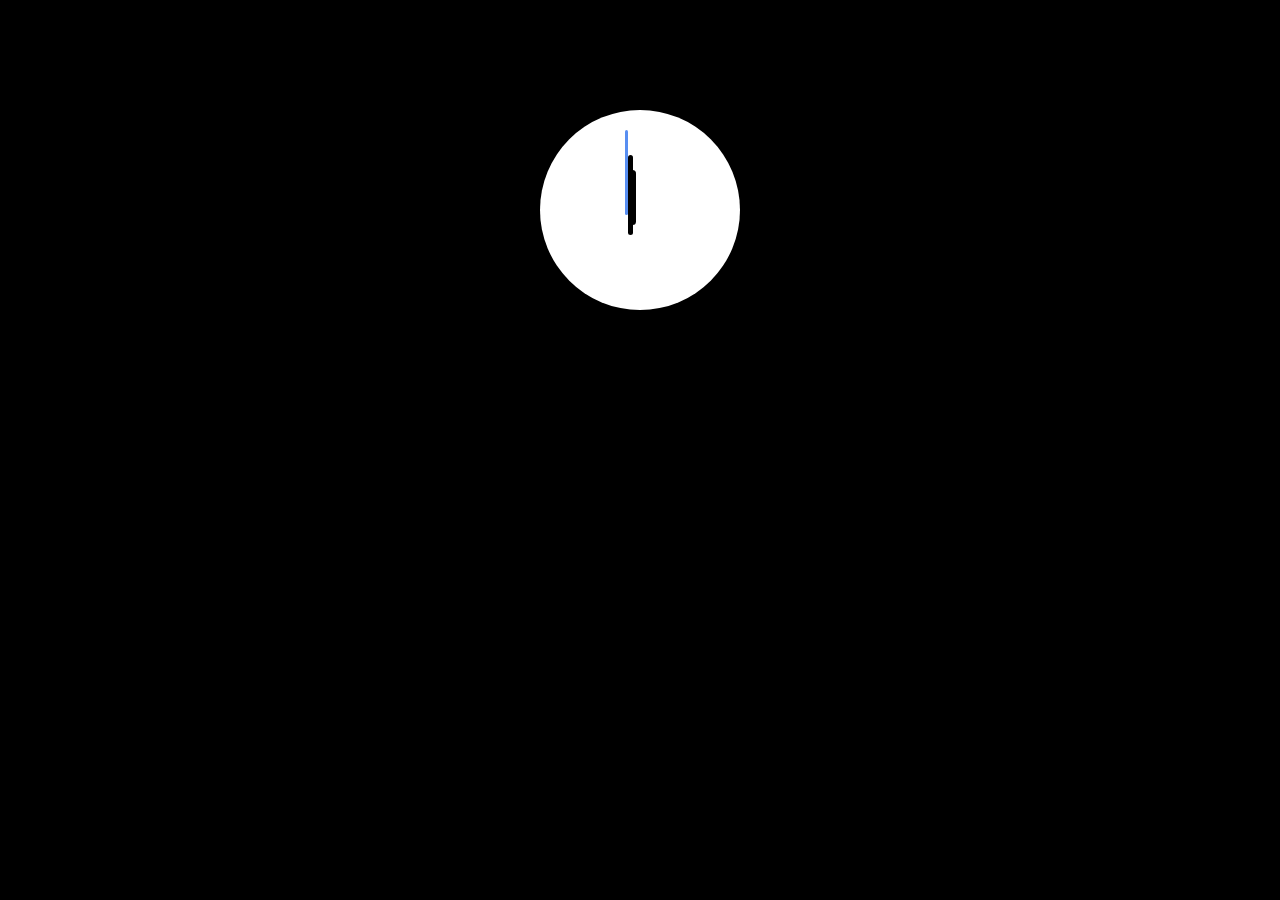
<file: index.html>
<!DOCTYPE html>
<html lang="en">
<head>
    <meta charset="UTF-8">
    <meta name="viewport" content="width=device-width, initial-scale=1.0">
    <title>Analog Clock</title>
    <link rel="stylesheet" href="clock.css">
    <script src="clock.js"></script>
   
</head>

<body>
    <div id="container">
        
              <div class="hour"></div>
        <div class="minute"> </div>
        <div class="second"> </div>   
   
        
    </div>
    

    
    
</body>
</html>
</file>
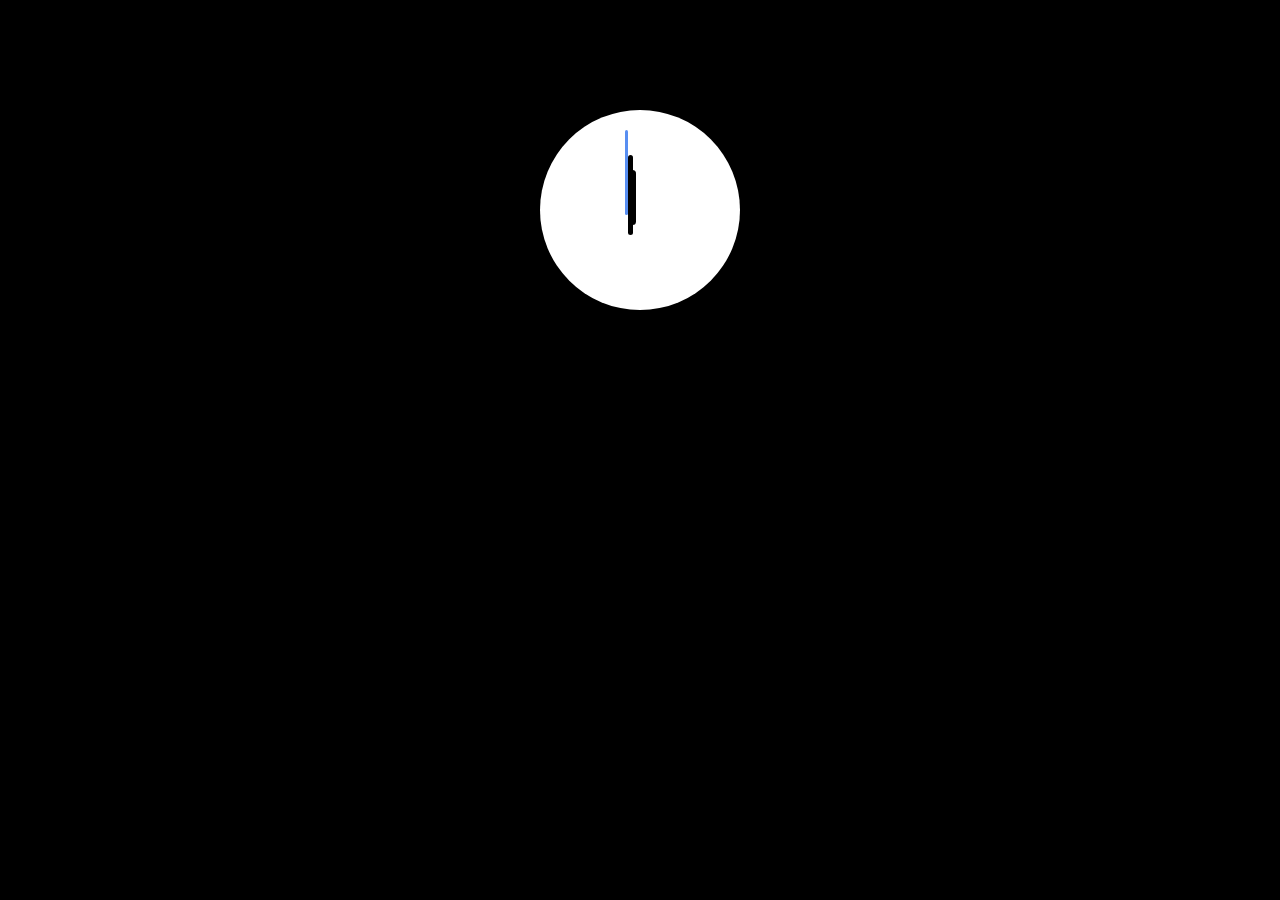
<file: clock.html>
<!DOCTYPE html>
<html lang="en">
<head>
    <meta charset="UTF-8">
    <meta name="viewport" content="width=device-width, initial-scale=1.0">
    <title>Document</title>
    <link rel="stylesheet" href="clock.css">
    <script src="clock.js"></script>
   
</head>

<body>
    <div id="container">
        
              <div class="hour"></div>
        <div class="minute"> </div>
        <div class="second"> </div>   
   
        
    </div>
    

    
    
</body>
</html>
</file>
<file: clock.css>
* {
    box-sizing: border-box;
    padding: 0;
    margin: 0;
    background-color: black;
} 

#container {
  width: 200px;
  background-color: white;
  height: 200px;
  margin: 100px  auto;
  border-radius: 50%;
  position: relative;
  top: 10px;
  /* margin-left: 40px, 40px; */
  
}
.hour,.minute,.second {
    width: 10px;
    position: absolute;
    height: 20px;
    background-color: black;
    transform-origin: bottom;
    border-radius: 5px;
}
.hour {
    width: 7px;
    height: 55px;
    /* background-color: yellow; */
    top: 60px;
    margin-left: 89px;
    transform-origin: bottom;
}
.minute {
    width: 5px;
    height: 80px;
    /* background-color: yellow; */
    top: 45px;
    margin-left: 88px;
     

}
.second {
    width: 3px;
    height: 85px;
    background-color: rgb(88, 142, 241);
    top: 20px;
    margin-left: 85px;
    /* transform-origin: bottom; */
}
</file>
